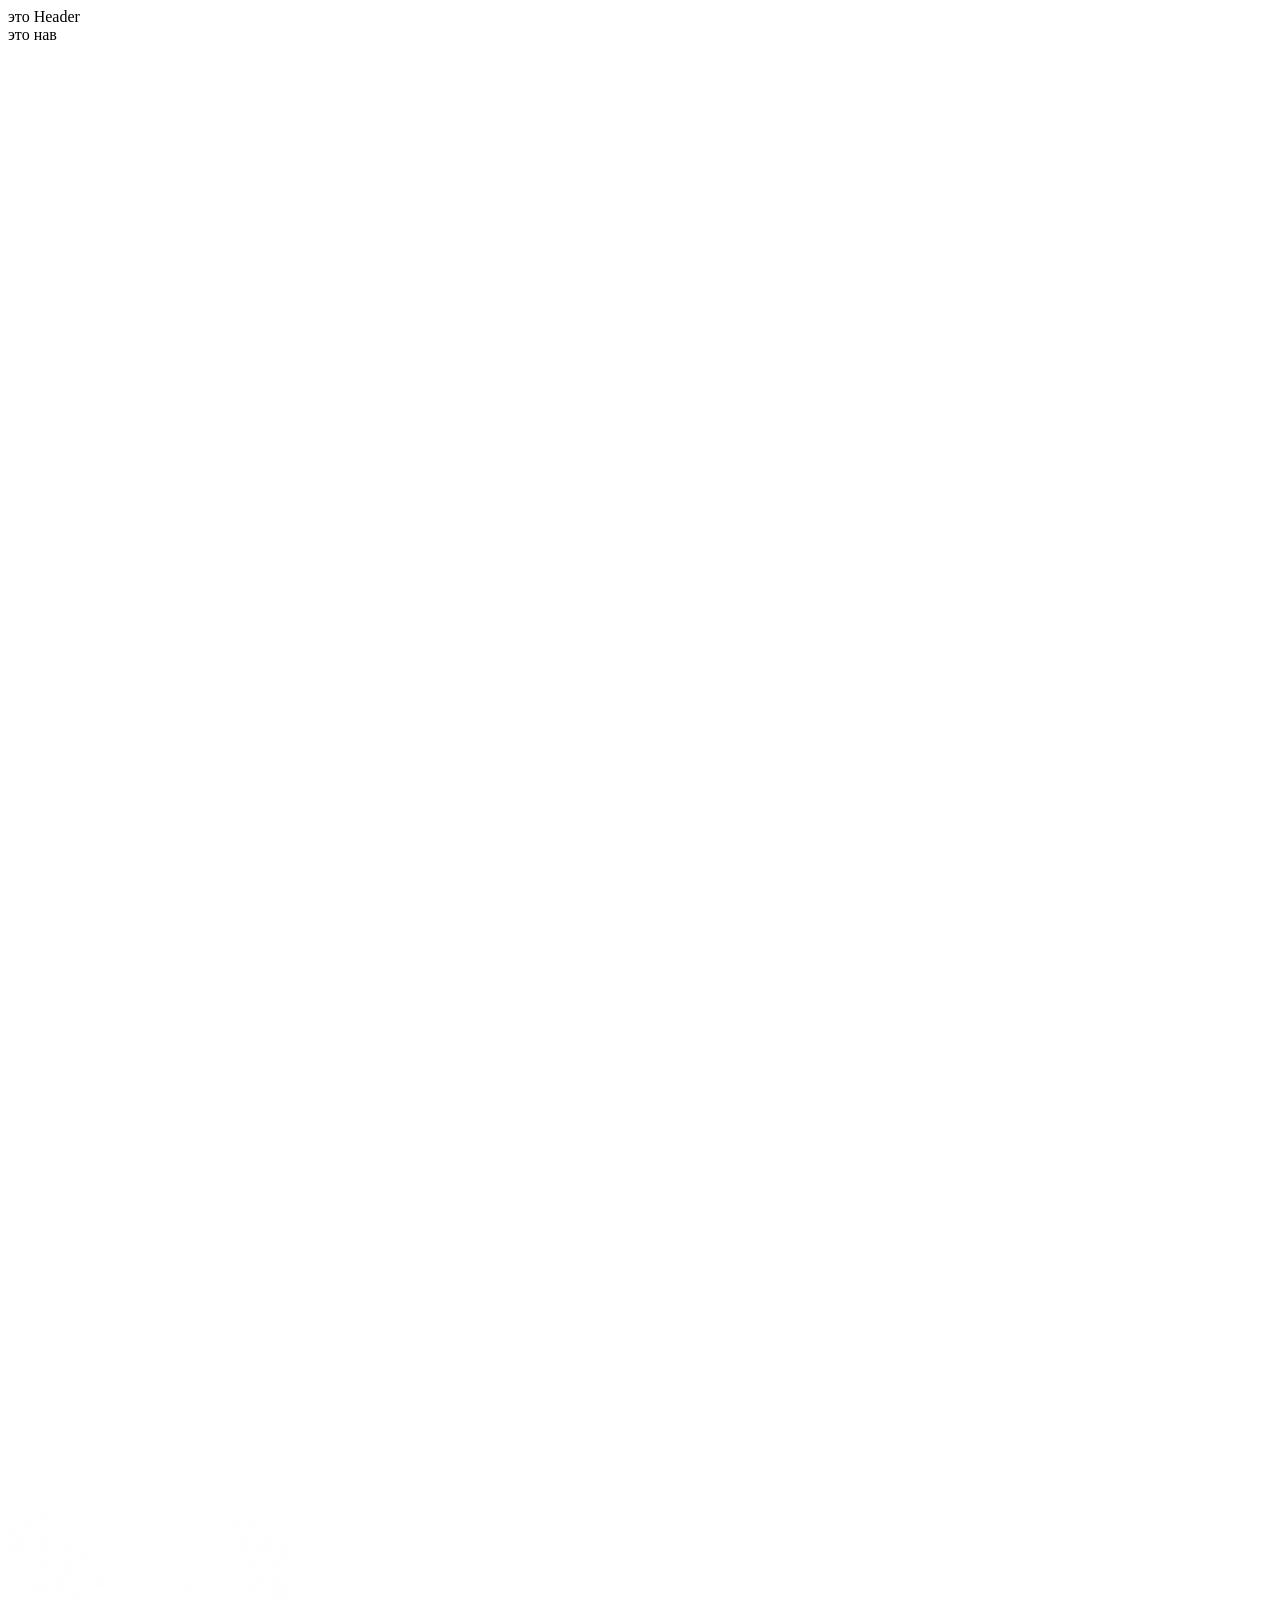
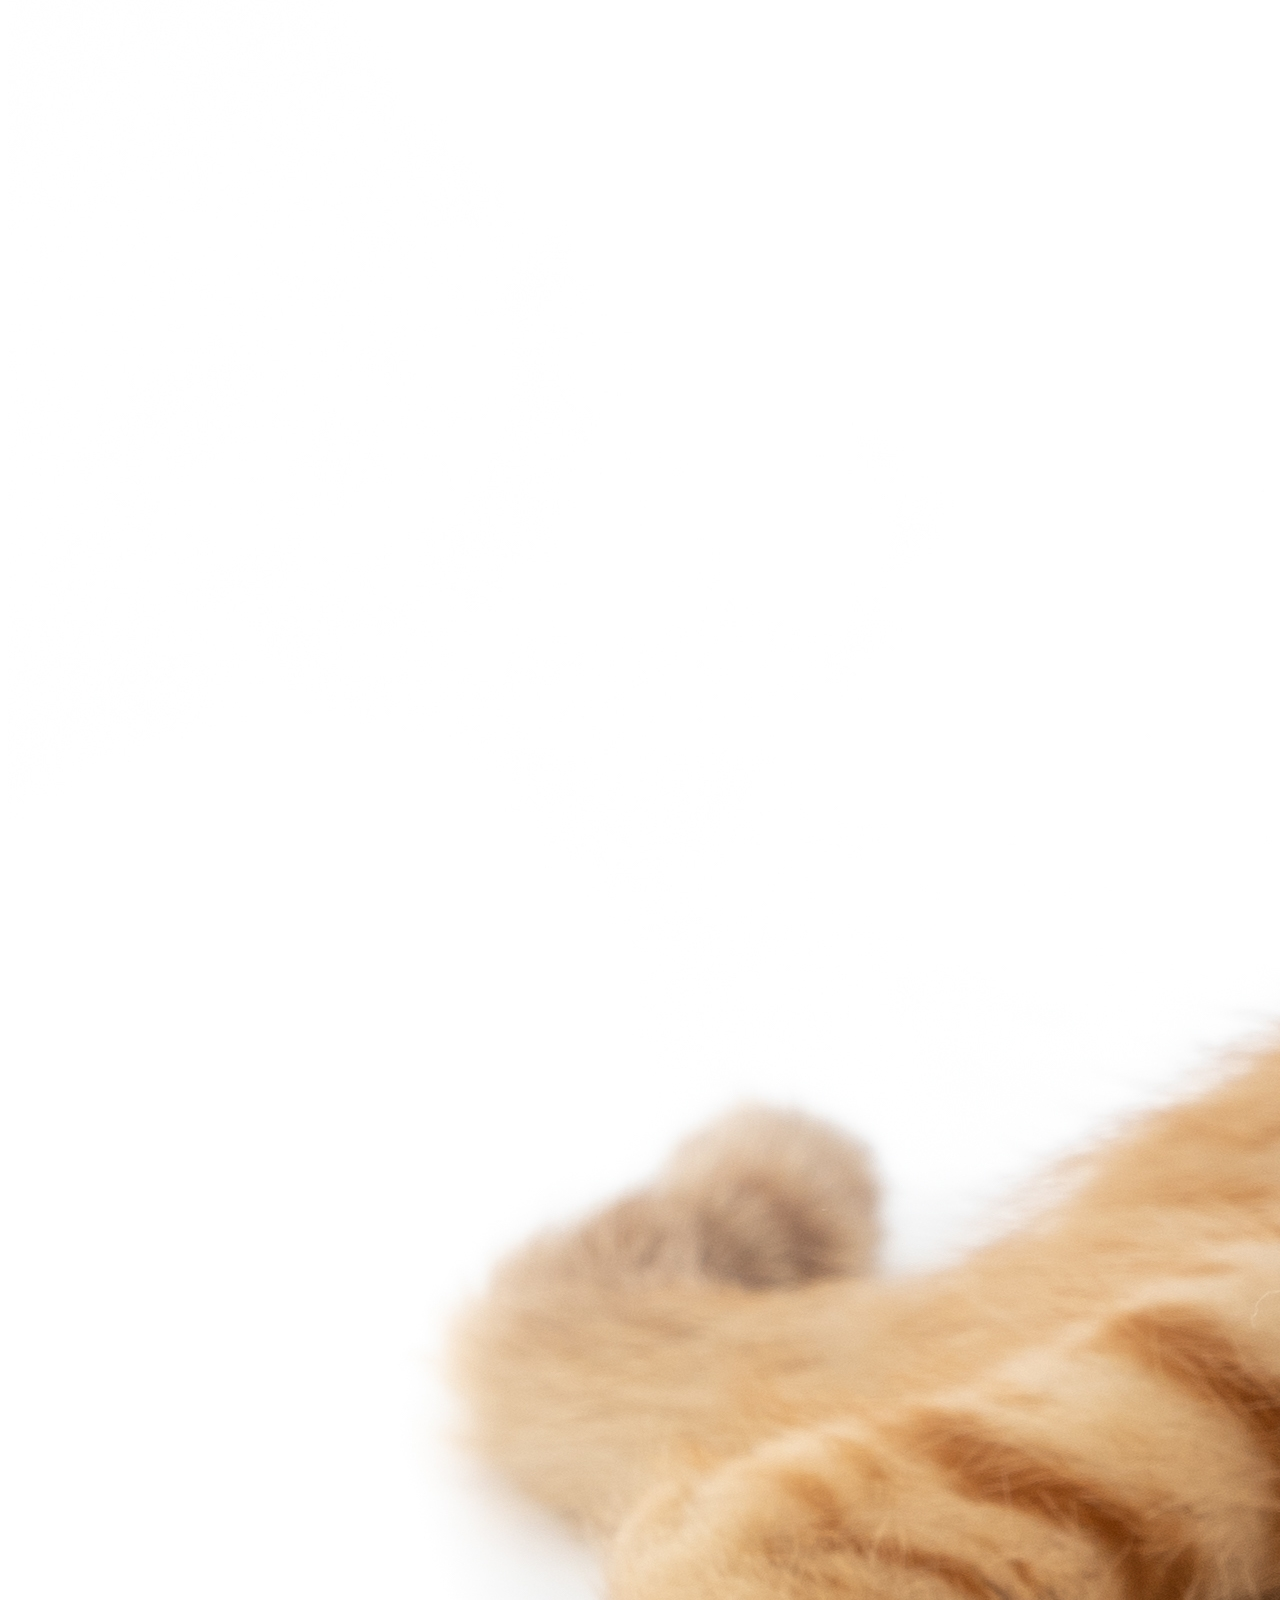
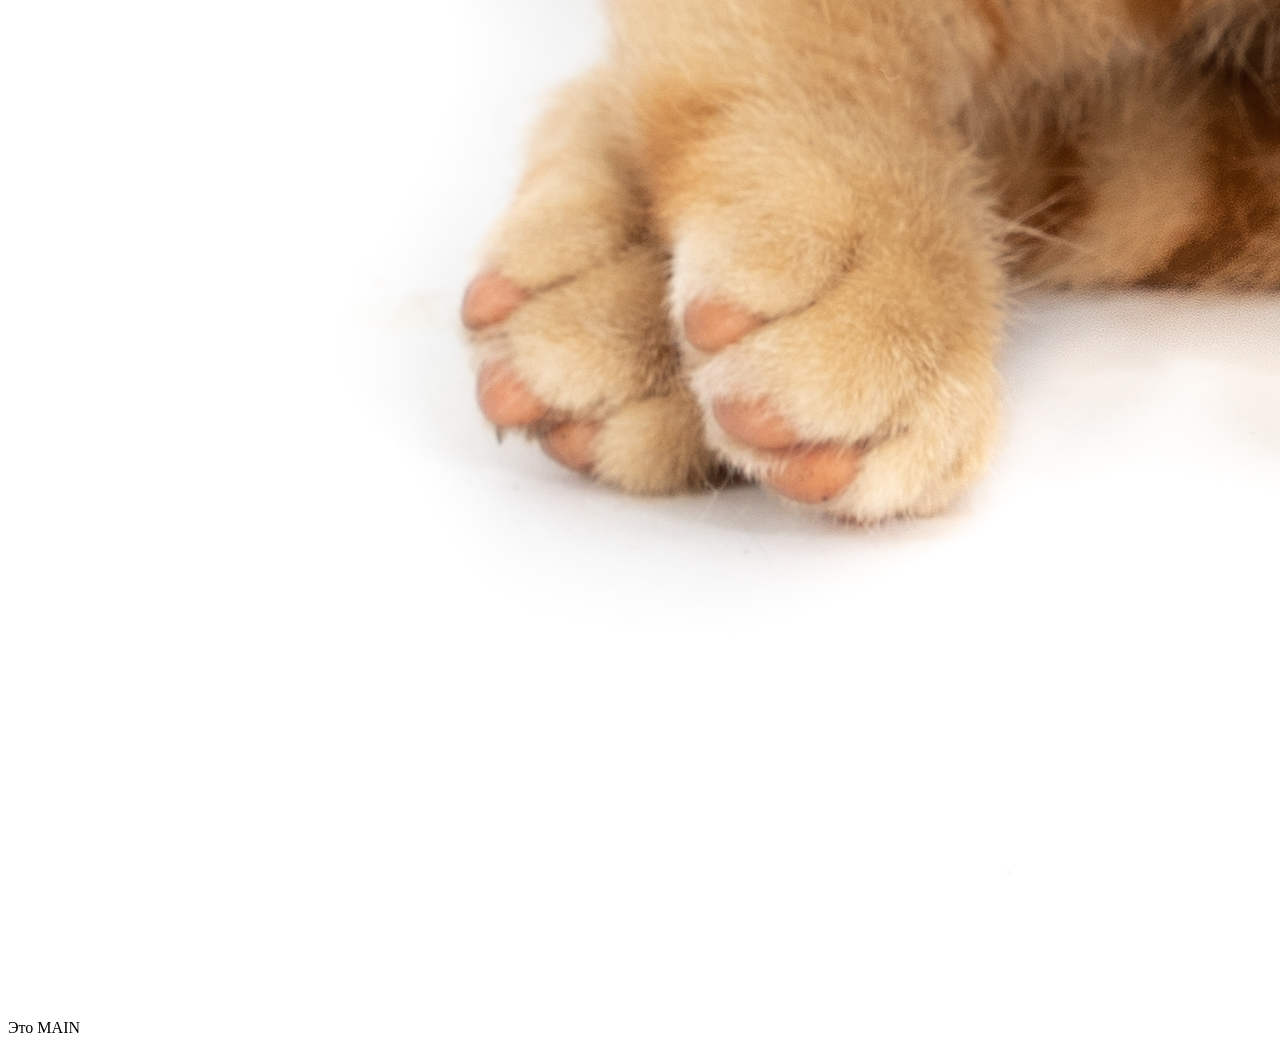
<file: theory/index.html>
<!DOCTYPE html> <!-- сообщает браузеру что документ используется типа HTML -->
<html lang="ru"> <!-- указывает на язык страницы-->
<head> <!-- служебную инфу метатеги кодировки подключение к внешним файлам -->
    <meta charset="UTF-8"> <!-- кодировка для корректного отображения русс текста -->
    <meta name="viewport" content="width=device-width, initial-scale=1.0"> <!-- корректная ширина на других устройстваз -->
    <title>Frontend Course</title> <!-- название вкладки браузера -->
</head>
<body> <!--ыидьиое страницы-->
        <header>
            <nav class="navbar">
            это Header 
            <nav>
                это нав
            <div>
                <img src="closeup-shot-one-ginger-cat-hugging-licking-other-isolated-white-wall (1).jpg" alt="">
            </div>
            </nav>
        </header>
        
        <main>
            Это MAIN
            <article>
                <section></section>
                <section></section>
                <section></section>
            </article>
            <aside>

            </aside>
        </main>
        <footer>
            <nav></nav>
        </footer>
</body>
</html>
</file>
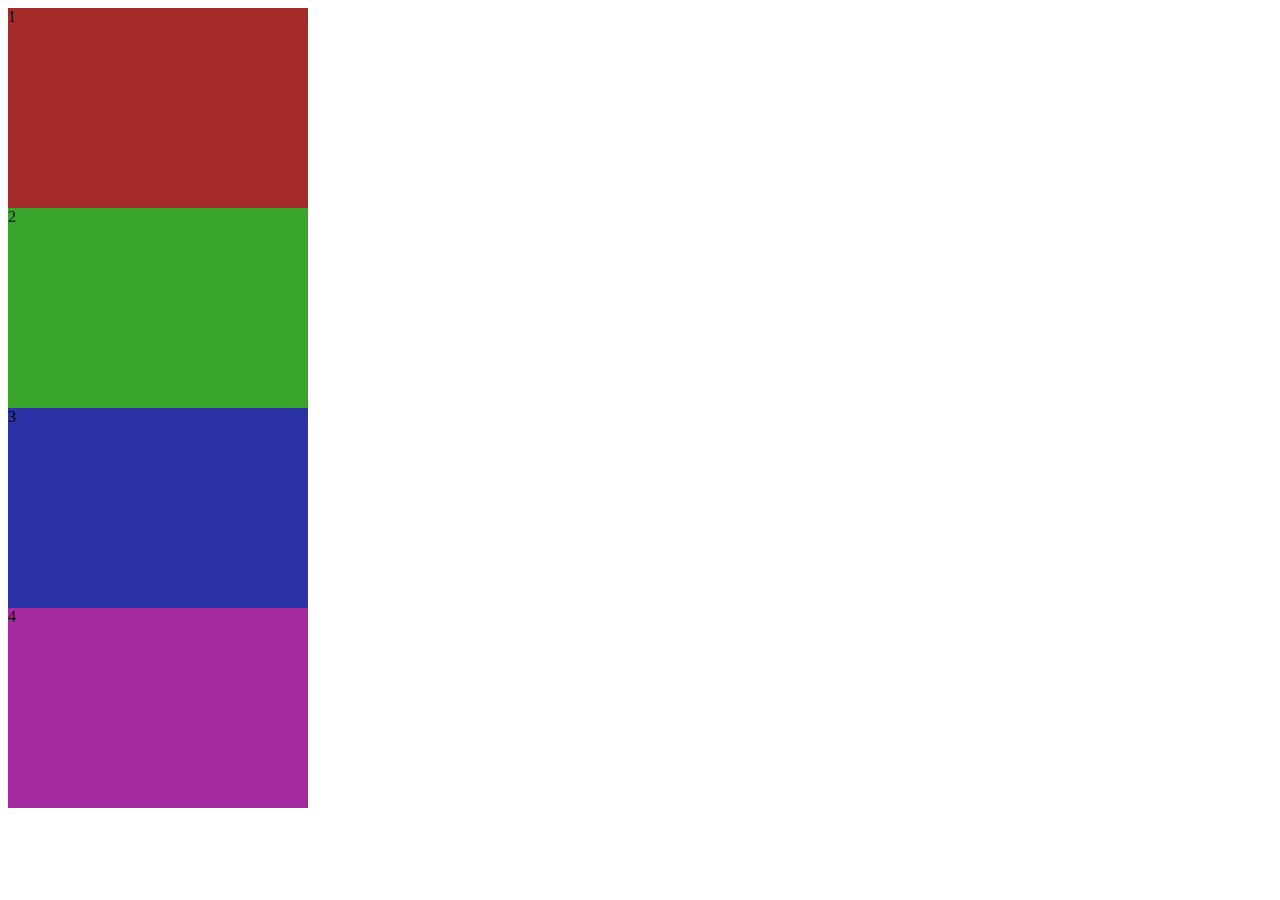
<file: fundamentals of programming algorithms/gr3/index.html>
<!DOCTYPE html>
<html lang="ru">
<head>
    <meta charset="UTF-8">
    <title>Моя страница</title>
    <link rel="stylesheet" href="style.css">
</head>
<body>

    <div class="main">
        <div class="first">1</div>
        <div class="second">2</div>
        <div class="third">3</div>
        <div class="fourth">4</div>
    </div>

</body>
</html>
</file>
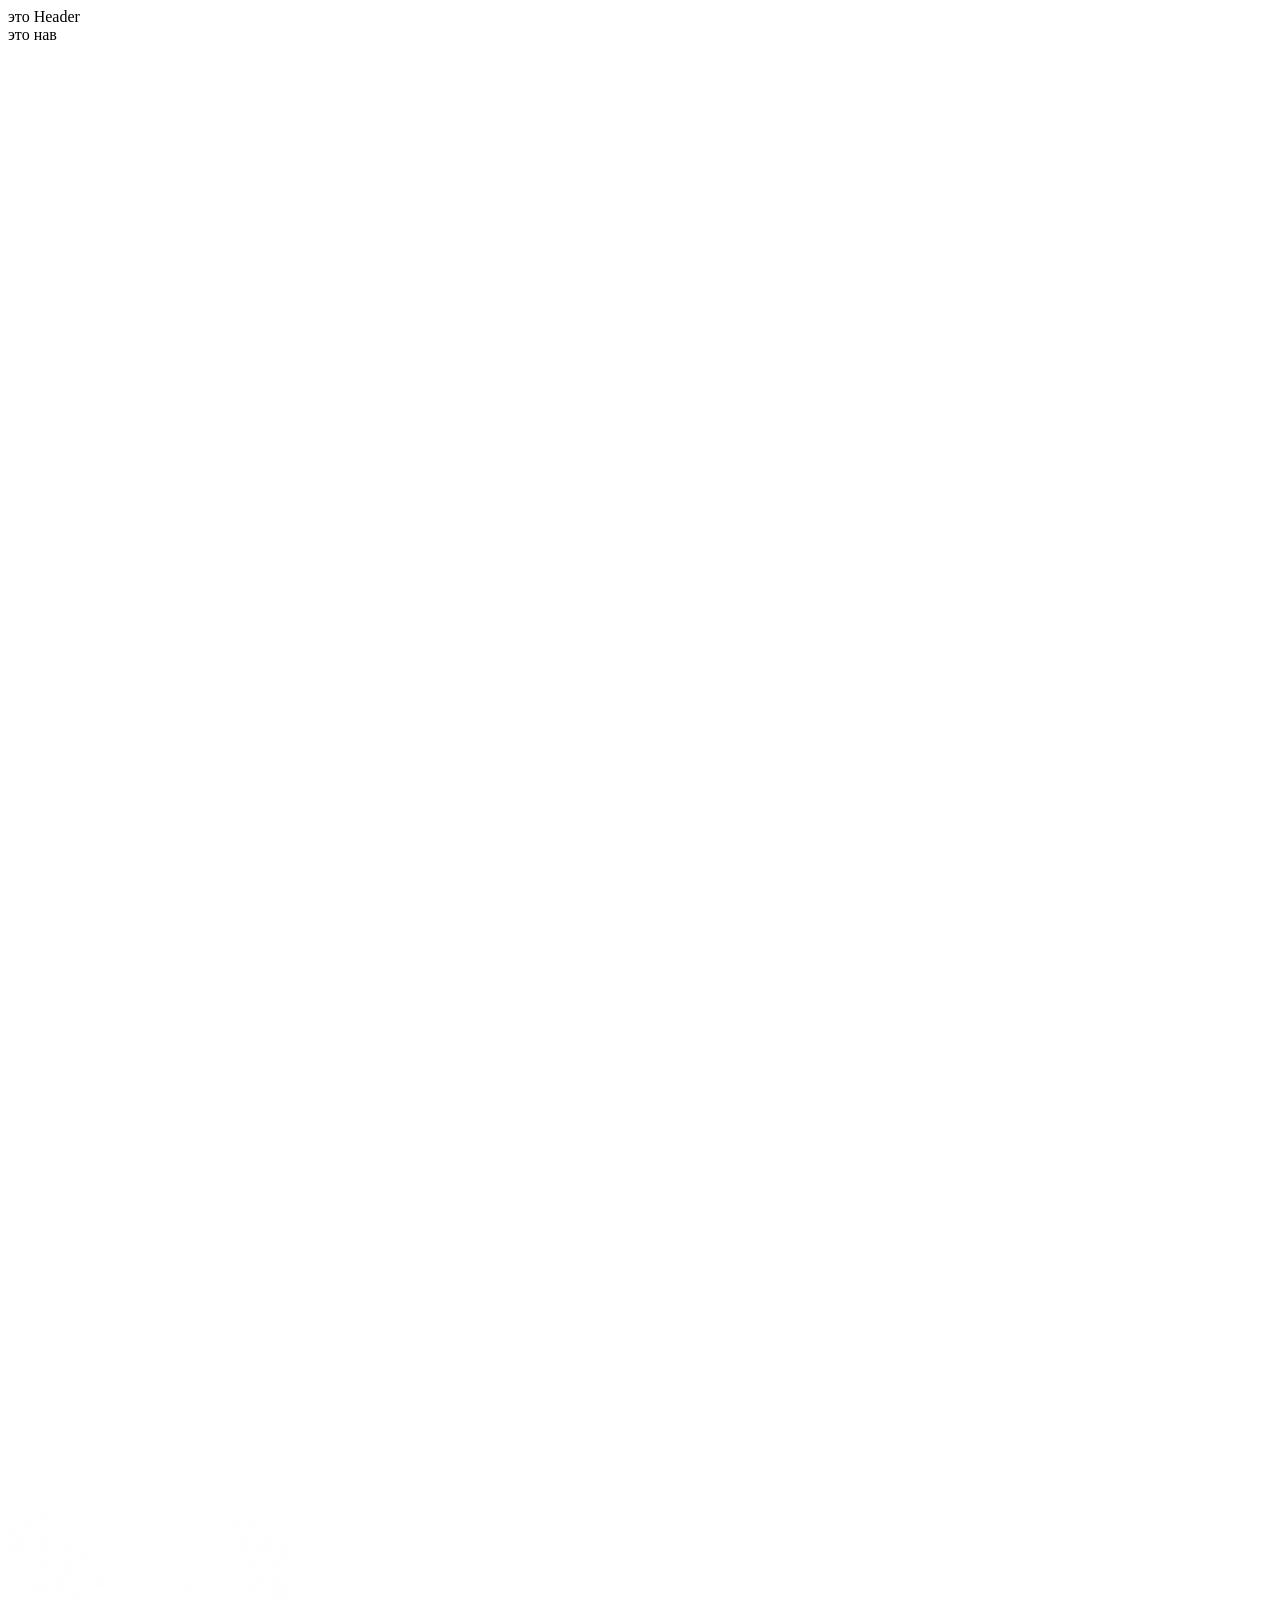
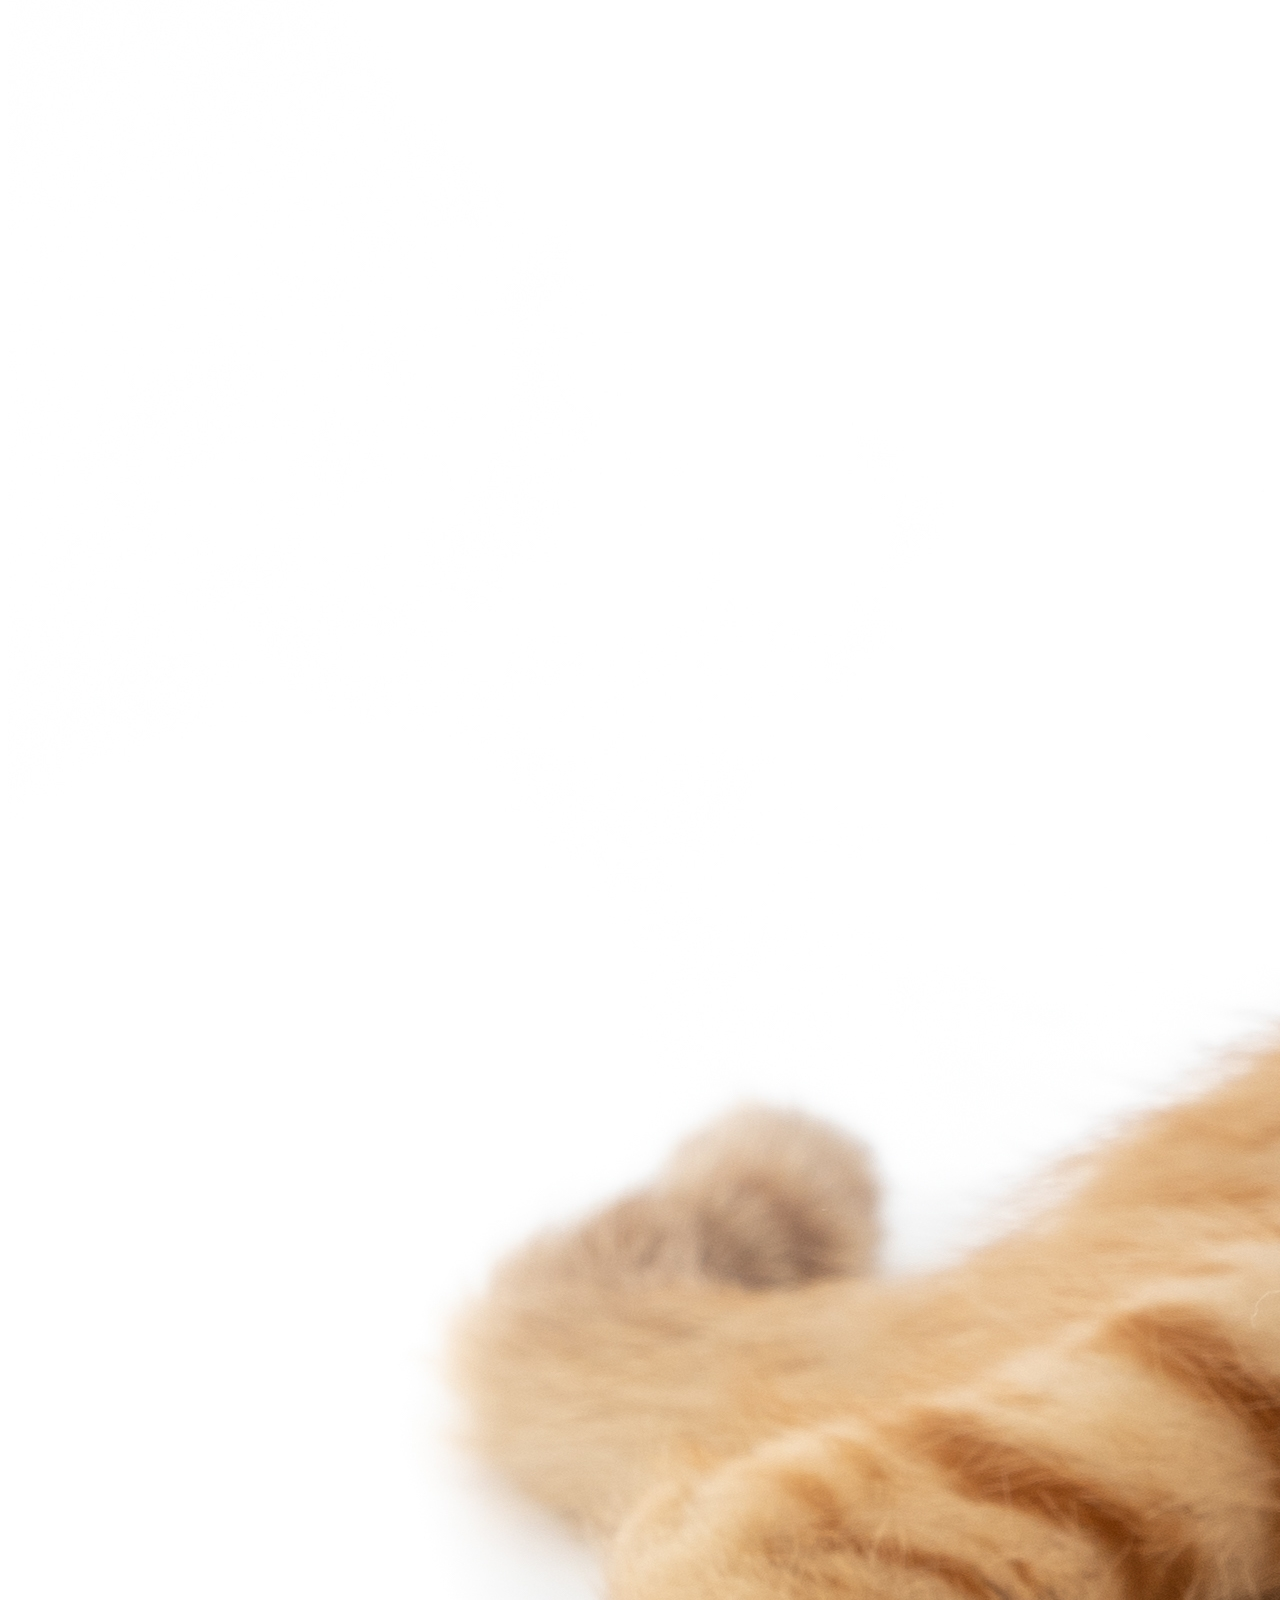
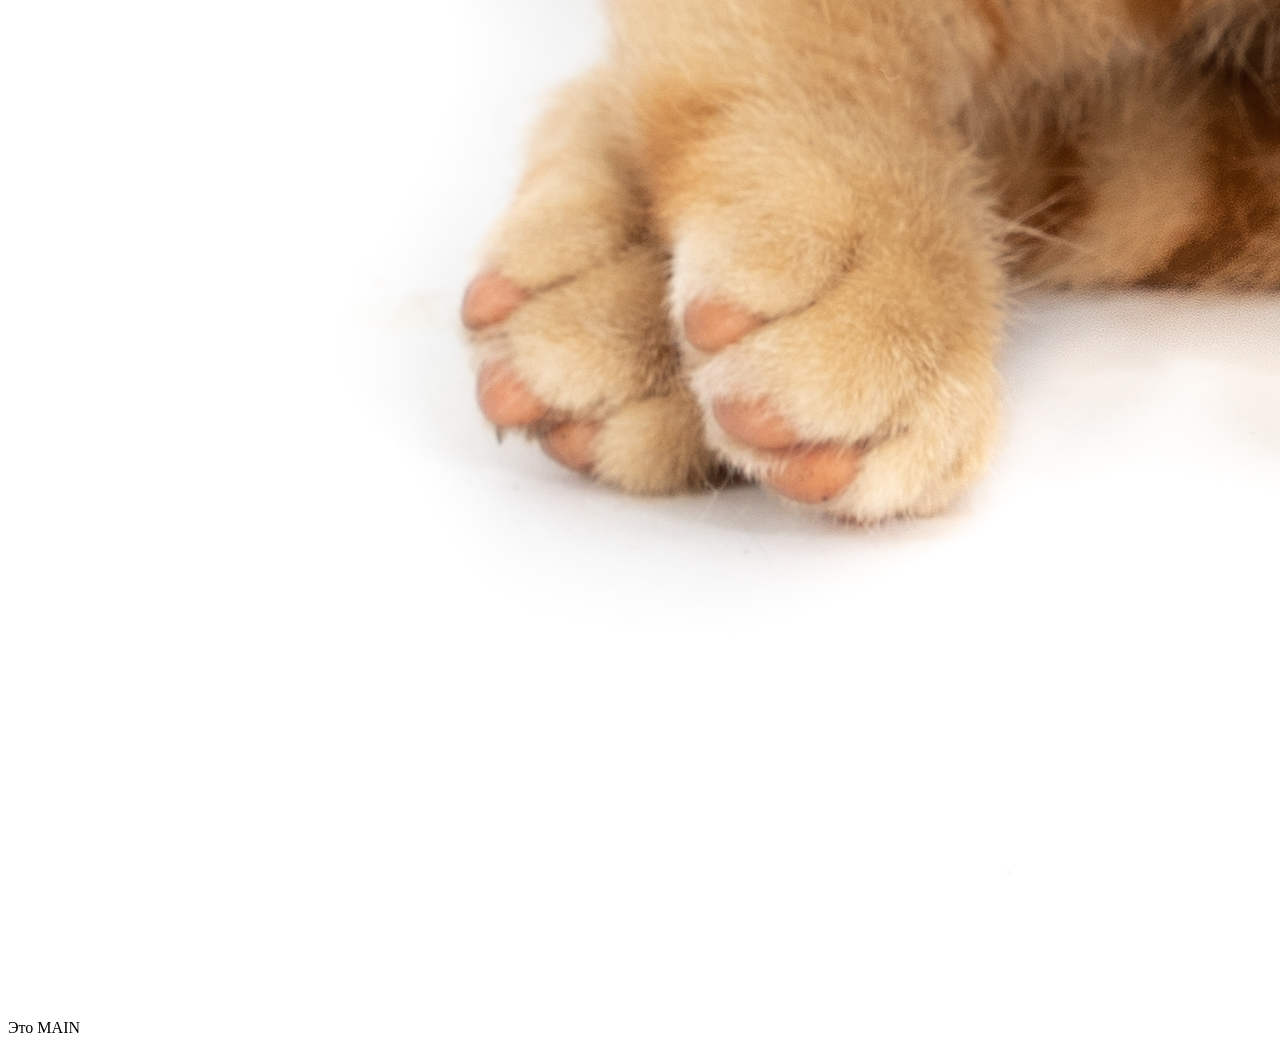
<file: fundamentals of programming algorithms/Grishin 1/index.html>
<!DOCTYPE html> <!-- сообщает браузеру что документ используется типа HTML -->
<html lang="ru"> <!-- указывает на язык страницы-->
<head> <!-- служебную инфу метатеги кодировки подключение к внешним файлам -->
    <meta charset="UTF-8"> <!-- кодировка для корректного отображения русс текста -->
    <meta name="viewport" content="width=device-width, initial-scale=1.0"> <!-- корректная ширина на других устройстваз -->
    <title>Frontend Course</title> <!-- название вкладки браузера -->
</head>
<body> <!--ыидьиое страницы-->
        <header>
            <nav class="navbar">
            это Header
            <nav>
                это нав
            <div>
                <img src="closeup-shot-one-ginger-cat-hugging-licking-other-isolated-white-wall (1).jpg" alt="">
            </div>
            </nav>
        </header>

        <main>
            Это MAIN
            <article>
                <section></section>
                <section></section>
                <section></section>
            </article>
            <aside>

            </aside>
        </main>
        <footer>
            <nav></nav>
        </footer>
</body>
</html>
</file>
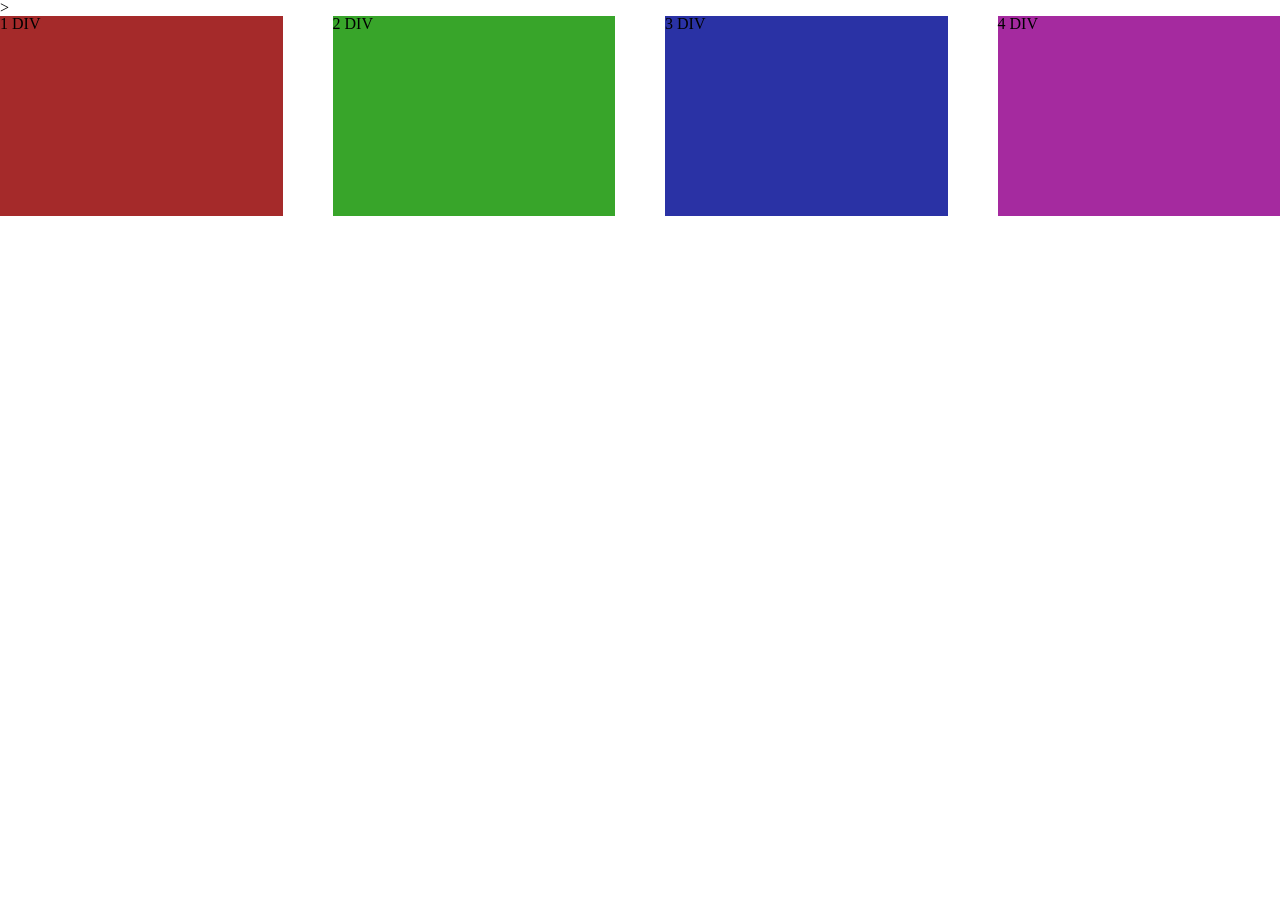
<file: fundamentals of programming algorithms/site/index.html>
<!DOCTYPE html> <!-- сообщает браузеру, что используется HTML -->
<html lang="ru"> <!-- указывает на язык страницы -->
<head> <!-- служебная информация (метатеги, кодировки, подключение внешних файлов) -->
    <meta charset="UTF-8"> <!-- кодировка для корректного отображения русского текста -->
    <meta <!--настройки для браузера Edge-->>
    <meta name="viewport" content="width=device-width, initial-scale=1.0"> <!--ширина экрана-->
    <title>Frontend</title> <!--заголовок страницы. Название вкладки браузера-->
    <link rel="stylesheet" href="style.css">
</head>
<body>
<header>

</header>
<!-- Добавили класс main тегу, чтобы связать его с вашим CSS (.main) -->
<main class="main">
    <!-- Добавили класс first_child через пробел всем блокам, чтобы применились размеры -->
    <div class="first first_child">1 DIV</div>
    <div class="second first_child">2 DIV</div>
    <div class="third first_child">3 DIV</div>
    <div class="fourth first_child">4 DIV</div>
</main>
<footer>

</footer>
</body>
</html>
</file>
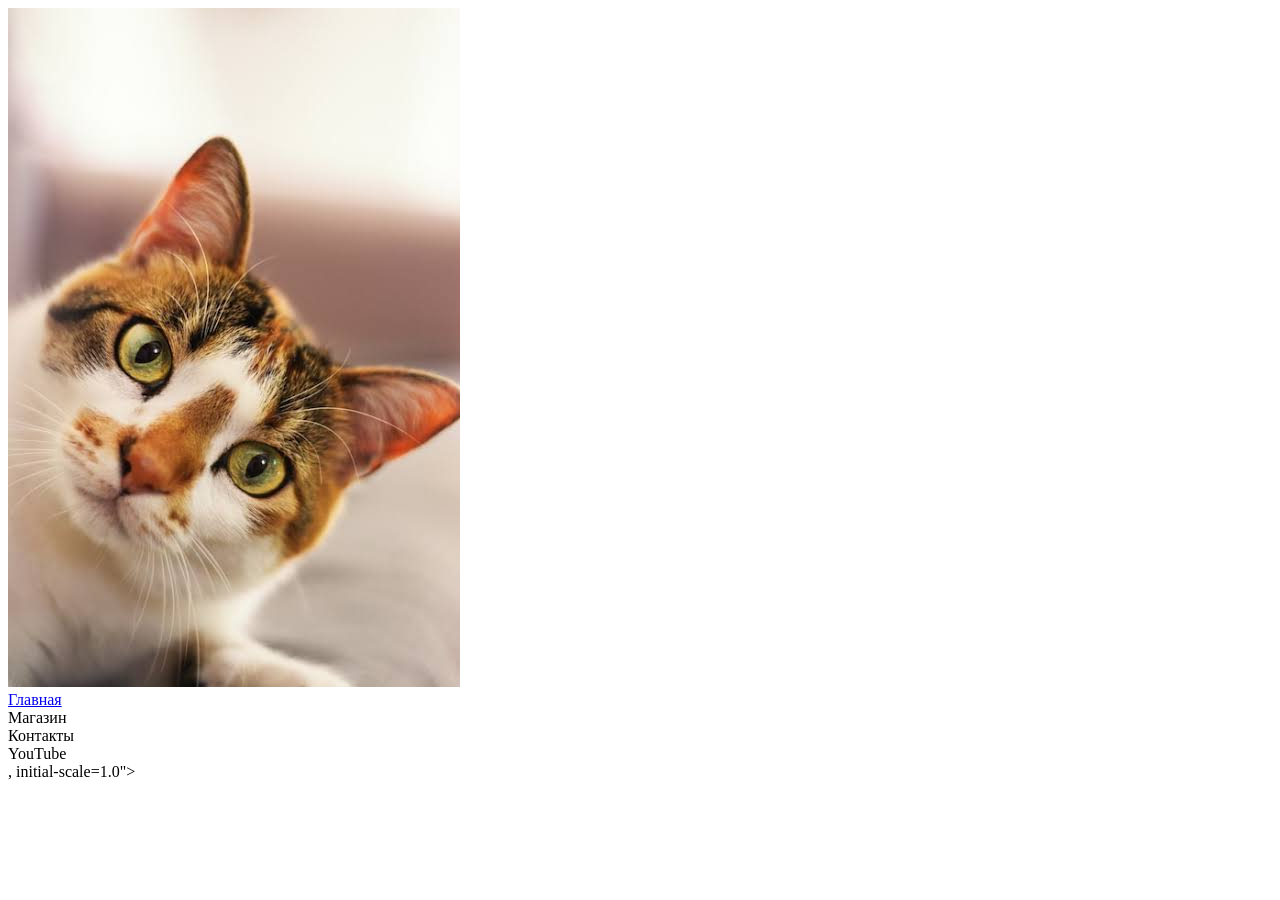
<file: fundamentals of programming algorithms/Grishin 2/2/contacts.html>
<!DOCTYPE html>
<html lang="en">
<head>
    <meta charset="UTF-8">
    <meta name="viewport" content="width=  <header>
        <nav>
          <h1>Контакты</h1>
          <img src="https://encrypted-tbn0.gstatic.com/images?q=tbn:ANd9GcTwTgz3mkteQoRKmh-_vRHWnLCj3lUG-BugoiMl5z0KtQ&s" alt="Logo">
          <img src="./cat/images.jfif" alt="Logo">
          <div>
             <a href="#">Главная</a>
            </div>
        <div>
            Магазин
        </div>
        <div>
            Контакты
        </div>
        <div>
            YouTube
        </div>
        </nav>
    </header>
    <main>


    </main>
    <footer>


    </footer>
, initial-scale=1.0">
    <title>Document</title>
</head>
<body>
    
</body>
</html>
</file>
<file: fundamentals of programming algorithms/gr3/style.css>
.main {
    display: spase-evenly;
}

/* Задаем размеры всем блокам сразу */
.first, .second, .third, .fourth {
    width: 300px;
    height: 200px;
}

.first {
    background-color: brown;
}

.second {
    background-color: rgb(56, 165, 42);
}

.third {
    background-color: rgb(42, 50, 165);
}

.fourth {
    background-color: rgb(165, 42, 159);
}
</file>
<file: fundamentals of programming algorithms/site/style.css>
html, body, div, span, applet, object, iframe,
h1, h2, h3, h4, h5, h6, p, blockquote, pre,
a, abbr, acronym, address, big, cite, code,
del, dfn, em, img, ins, kbd, q, s, samp,
small, strike, strong, sub, sup, tt, var,
b, u, i, center,
dl, dt, dd, ol, ul, li,
fieldset, form, label, legend,
table, caption, tbody, tfoot, thead, tr, th, td,
article, aside, canvas, details, embed, 
figure, figcaption, footer, header, hgroup, 
menu, nav, output, ruby, section, summary,
time, mark, audio, video {
	margin: 0;
	padding: 0;
	border: 0;
	font-size: 100%;
	font: inherit;
	vertical-align: baseline;
}
/* HTML5 display-role reset for older browsers */
article, aside, details, figcaption, figure, 
footer, header, hgroup, menu, nav, section {
	display: block;
}
body {
	line-height: 1;
}
ol, ul {
	list-style: none;
}
blockquote, q {
	quotes: none;
}
blockquote:before, blockquote:after,
q:before, q:after {
	content: '';
	content: none;
}
table {
	border-collapse: collapse;
	border-spacing: 0;
}

/* Популярные свойства для позиционирования */
/* Отступы (внутренние и внешние) */

.main {
    display: flex;
    justify-content: center;
    gap: 50px;
    align-items: center;
    height: 200px;
}


.first_child {
    width: 300px;
    height: 200px;
}

.first {
    background-color: brown;
}

.second {
    background-color: rgb(56, 165, 42);
}

.third {
    background-color: rgb(42, 50, 165);
}

.fourth {
    background-color: rgb(165, 42, 159);
}
</file>
